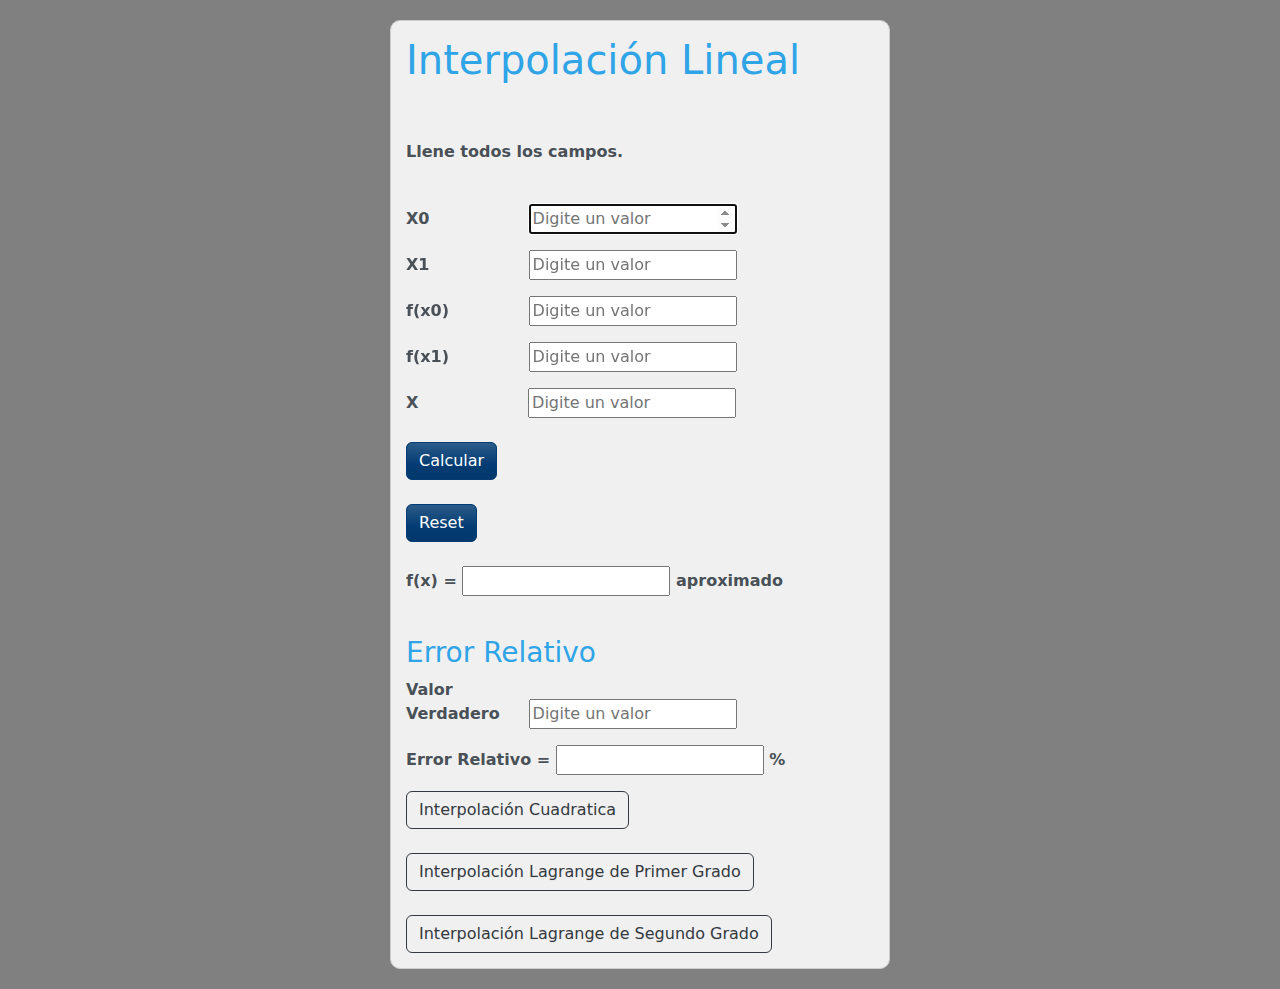
<file: index.html>
<!DOCTYPE html>
<html>
    <head>
        <link rel="stylesheet" href="bootstrap.min.css">
        <link href="style/style.css" rel="stylesheet" />
        

        <title>Métodos de Interpolación</title>
        <meta charset="utf-8">
        <script type="text/javascript" src="./main.js"></script>
    <!--Ande pues asi se pone un comentario ahi riky-->
        <!--Es para que se acomode en cualquier parte que lo abra-->
        <meta name="viewport" content="width=device-width">
    </head>
    <body>
        <div class="container">
            <!--Es para crear el fomrulario-->
            <form id="miFormulario" name="post">
            <!--h1 es para titulo y strong para negritas-->
            <h1>Interpolación Lineal<p></p></h1>
            <p>Llene todos los campos.</p>
            <p>
           
            <p>
            <label>X0</label>
            <input type="number" name="" id="valorx0" autofocus placeholder="Digite un valor"></p>
            <p>
            <label>X1</label>
            <input type="number" name="" id="valorx1" autofocus placeholder="Digite un valor"></p>
            <p>
            <label>f(x0)</label>
            <input type="number" name="" id="valorfx0" autofocus placeholder="Digite un valor"></p>
            <p>
            <label>f(x1)</label>
            <input type="number" name="" id="valorfx1" autofocus placeholder="Digite un valor"></p>
            <label>X</label>
            <!--Para agregar algo-->
            <input type="number" name="" id="valorx" autofocus placeholder="Digite un valor"></p>
            
            <button type="button" class="btn btn-info" onclick="lineal()">Calcular</button><p></p>
            <button onclick="limpiar();" class="btn btn-info">Reset</button><p></p>
            <p>f(x) = <input id="result" readonly> aproximado </p>
            <br>
            <br>
            <h3>Error Relativo</h3>
            <p>
              <label>Valor Verdadero</label>
              <input type="number" name="" id="valorVerdadero" autofocus placeholder="Digite un valor"></p>
            <p>Error Relativo = <input id="error" readonly> %</p>
            <br>
            
            <a href="interpolacionCuadratica2.html">
                <button type="button"  class="btn btn-outline-dark" class="botonCuadratica">Interpolación Cuadratica </button></a>
            <br>
            <br>
            <a href="interpolacionLagrangePrimer.html">
                <button type="button" class="btn btn-outline-dark" class="botonLagrange">Interpolación Lagrange de Primer Grado</button></a>
            <br>
            <br>
            <a href="interpolacionLagrangeSeg.html">
                <button type="button" class="btn btn-outline-dark" class="botonLagrangeSeg">Interpolación Lagrange de Segundo Grado</button></a>

                
            </form>
    </div>
    </body>
</html>
</file>
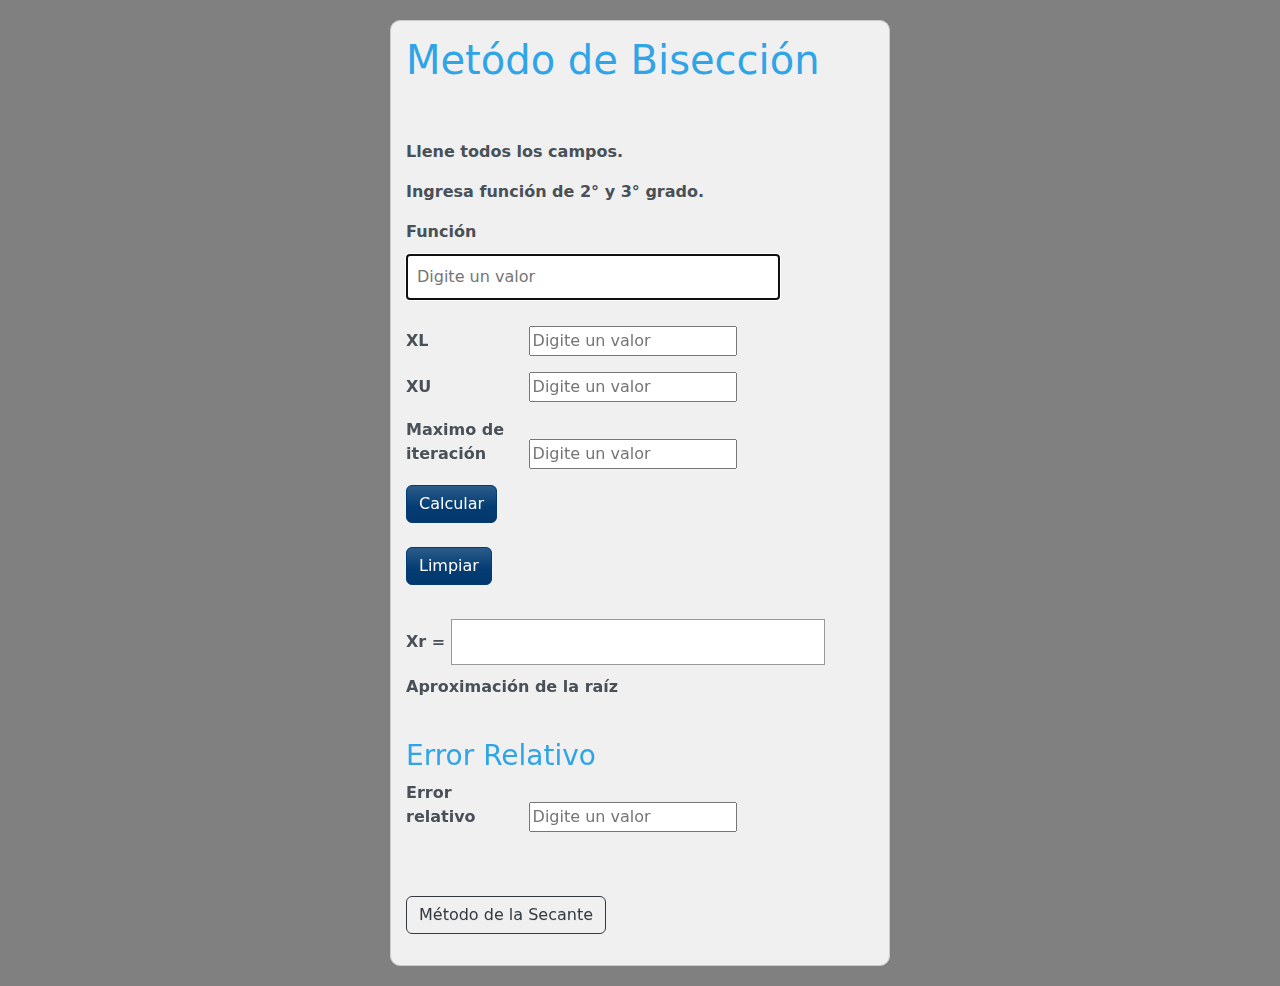
<file: index2.html>
<!DOCTYPE html>
<html>
    <head>
        <link rel="stylesheet" href="bootstrap.min.css">
        <link href="style/style.css" rel="stylesheet" />
        

        <title>Solución de ecuaciones no lineales</title>
        <meta charset="utf-8">
        <script type="text/javascript" src="./funciones2.js"></script>
    <!--Ande pues asi se pone un comentario ahi riky-->
        <!--Es para que se acomode en cualquier parte que lo abra-->
        <meta name="viewport" content="width=device-width">
    </head>
    <body>
        <div class="container">
            <!--Es para crear el fomrulario-->
            <form id="miFormulario"  name="post">
            <!--h1 es para titulo y strong para negritas-->
            <h1>Metódo de Bisección<p></p></h1>
            <p>Llene todos los campos.</p>
            <p>Ingresa función de 2° y 3° grado.</p>
            <p>
            <label>Función</label>
            <input type="text" name="" id="funcion" autofocus placeholder="Digite un valor"></p>
            <p>
            <label>XL</label>
            <input type="number" name="" id="x1" autofocus placeholder="Digite un valor"></p>
            <p>
            <label>XU</label>
            <input type="number" name="" id="xu" autofocus placeholder="Digite un valor"></p>
            <p>
           
            <label>Maximo de iteración</label>
           <input type="number" name="" id="MaxI" autofocus placeholder="Digite un valor"></p>

            
            <button type="button" class="btn btn-info" onclick="calcular()">Calcular</button><p></p>
            <button class="btn btn-info">Limpiar</button><p></p>
            <p>Xr = <input id="resultado" type="text" readonly> Aproximación de la raíz</p>
            <br>
            <br>
            <h3>Error Relativo</h3>
            <p>
            <label>Error relativo</label>
                <input type="" name="" id="Ea" autofocus placeholder="Digite un valor"></p>
                <p>
            <br>
            <br>
                    <a href="metodoSecante.html">
                        <button type="button"  class="btn btn-outline-dark" class="botonCuadratica">Método de la Secante </button></a>
                    <br>
            
            </form>
    </div>
    </body>
</html>
</file>
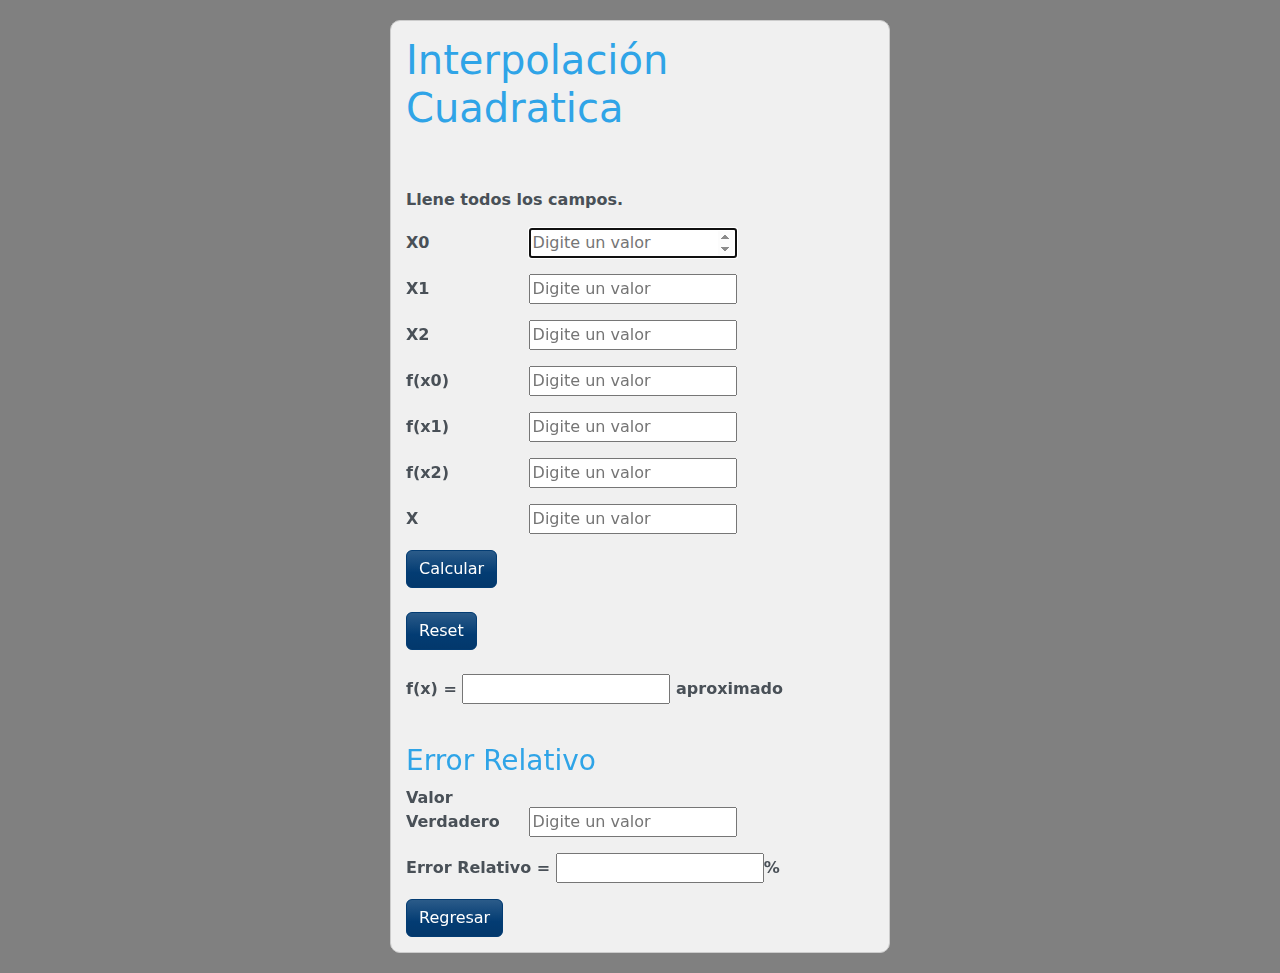
<file: interpolacionCuadratica2.html>
<!DOCTYPE html>
<html>
    <head>
        <link rel="stylesheet" href="bootstrap.min.css">
        <link href="style/style.css" rel="stylesheet" />
        

        <title>Métodos de Interpolación</title>
        <meta charset="utf-8">
        <script type="text/javascript" src="./main.js"></script>
    <!--Ande pues asi se pone un comentario ahi riky-->
        <!--Es para que se acomode en cualquier parte que lo abra-->
        <meta name="viewport" content="width=device-width">
    </head>
    <body>
        <div class="container">
            <!--Es para crear el fomrulario-->
            <form id="miFormulario" name="post">
            <!--h1 es para titulo y strong para negritas-->
            <h1>Interpolación Cuadratica<p></p></h1>
            <p>Llene todos los campos.</p>
              <p>
                <label>X0</label>
                <input type="number" name="" id="valorx0" autofocus placeholder="Digite un valor"></p>
              <p>
                <label>X1</label>
                <input type="number" name="" id="valorx1" autofocus placeholder="Digite un valor"></p>
              <p>
                <label>X2</label>
                <input type="number" name="" id="valorx2" autofocus placeholder="Digite un valor"></p>
              <p>
                <label>f(x0)</label>
                <input type="number" name="" id="valorfx0" autofocus placeholder="Digite un valor"></p>
              <p>
                <label>f(x1)</label>
                <input type="number" name="" id="valorfx1" autofocus placeholder="Digite un valor"></p>
              <p>
                <label>f(x2)</label>
                <input type="number" name="" id="valorfx2" autofocus placeholder="Digite un valor"></p>
                <p>
                  <label>X</label>
                  <!--Para agregar algo-->
                  <input type="number" name="" id="valorx" autofocus placeholder="Digite un valor"></p>
            
            <button type="button" class="btn btn-info" onclick="cuadratica()">Calcular</button><p></p>
            <button onclick="limpiar();" class="btn btn-info">Reset</button><p></p>
            <p>f(x) = <input id="resultado" readonly> aproximado </p>
            <br>
            <br>
            <h3>Error Relativo</h3>
            <p>
              <label>Valor Verdadero</label>
              <input type="number" name="" id="valorVerdadero" autofocus placeholder="Digite un valor"></p>
            <p>Error Relativo = <input id="error" readonly>%</p>
            <br>
            <a href="index.html" >
                <button type="button" class="btn btn-info" class="regresar">Regresar </button></a>   
            </form>
    </div>
    </body>
</html>
</file>
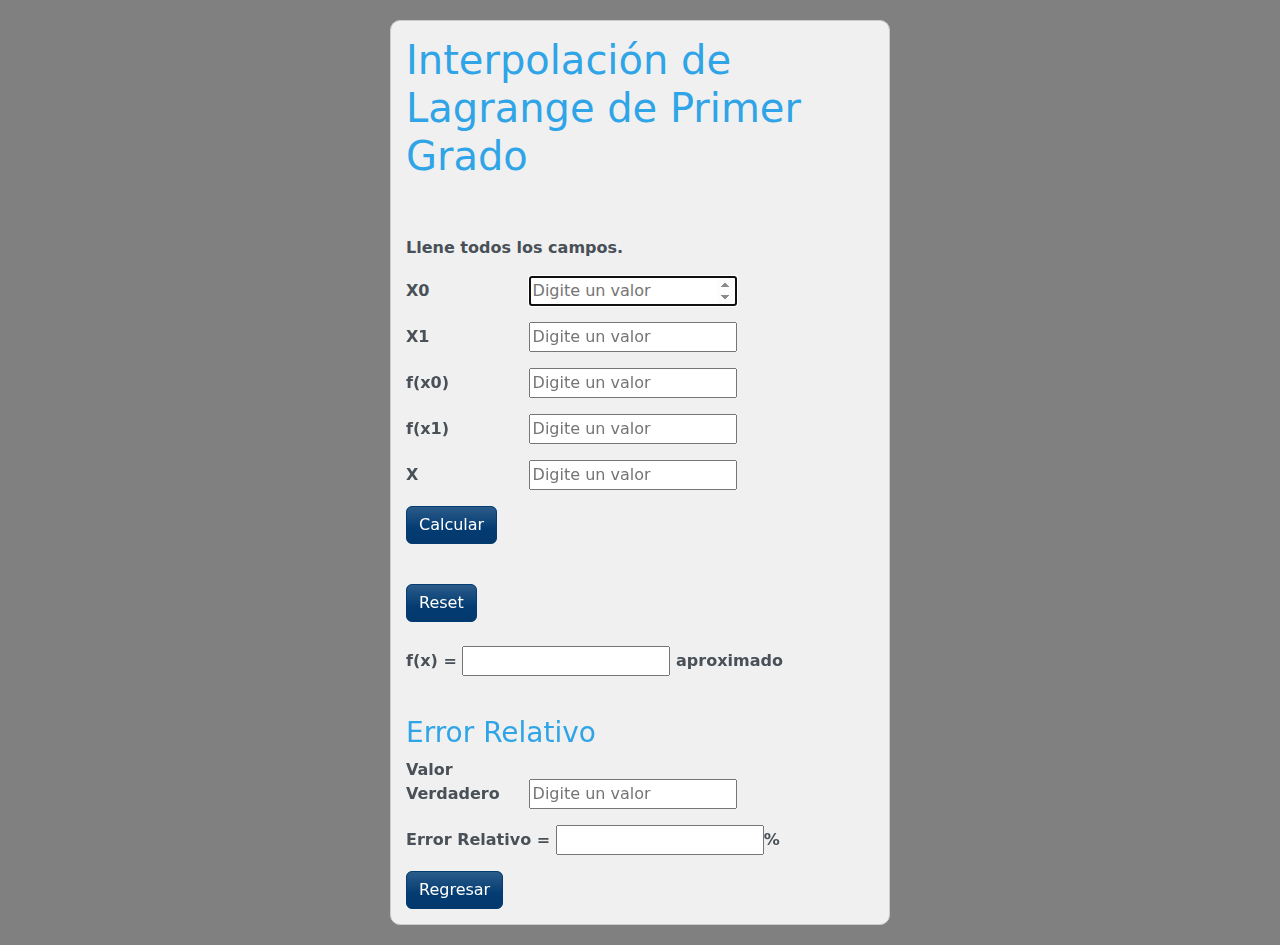
<file: interpolacionLagrangePrimer.html>
<!DOCTYPE html>
<html>
    <head>
        <link rel="stylesheet" href="bootstrap.min.css">
        <link href="style/style.css" rel="stylesheet" />
        

        <title>Métodos de Interpolación</title>
        <meta charset="utf-8">
        <script type="text/javascript" src="./main.js"></script>
    <!--Ande pues asi se pone un comentario ahi riky-->
        <!--Es para que se acomode en cualquier parte que lo abra-->
        <meta name="viewport" content="width=device-width">
    </head>
    <body>
        <div class="container">
            <!--Es para crear el fomrulario-->
            <form id="miFormulario" name="post">
            <!--h1 es para titulo y strong para negritas-->
            <h1>Interpolación de Lagrange de Primer Grado<p></p></h1>
            <p>Llene todos los campos.</p>
              <p>
                <label>X0</label>
                <input type="number" name="" id="valorx0" autofocus placeholder="Digite un valor"></p>
              <p>
                <label>X1</label>
                <input type="number" name="" id="valorx1" autofocus placeholder="Digite un valor"></p>
              <p>
                <label>f(x0)</label>
                <input type="number" name="" id="valorfx0" autofocus placeholder="Digite un valor"></p>
              <p>
                <label>f(x1)</label>
                <input type="number" name="" id="valorfx1" autofocus placeholder="Digite un valor"></p>
                <p>
                  <label>X</label>
                  <!--Para agregar algo-->
                  <input type="number" name="" id="valorx" autofocus placeholder="Digite un valor"></p>
              <p>
            <button type="button" class="btn btn-info" onclick="lagrange()">Calcular</button><p></p>
            <button onclick="limpiar();" class="btn btn-info">Reset</button><p></p>
            <p>f(x) = <input id="resultado" readonly> aproximado </p>
            <br>
            <br>
            <h3>Error Relativo</h3>
            <p>
              <label>Valor Verdadero</label>
              <input type="number" name="" id="valorVerdadero" autofocus placeholder="Digite un valor"></p>
            <p>Error Relativo = <input id="error" readonly>%</p>
            <br>
            <a href="index.html" >
                <button type="button" class="btn btn-info" class="regresar">Regresar </button></a>   
            </form>
    </div>
    </body>
</html>
</file>
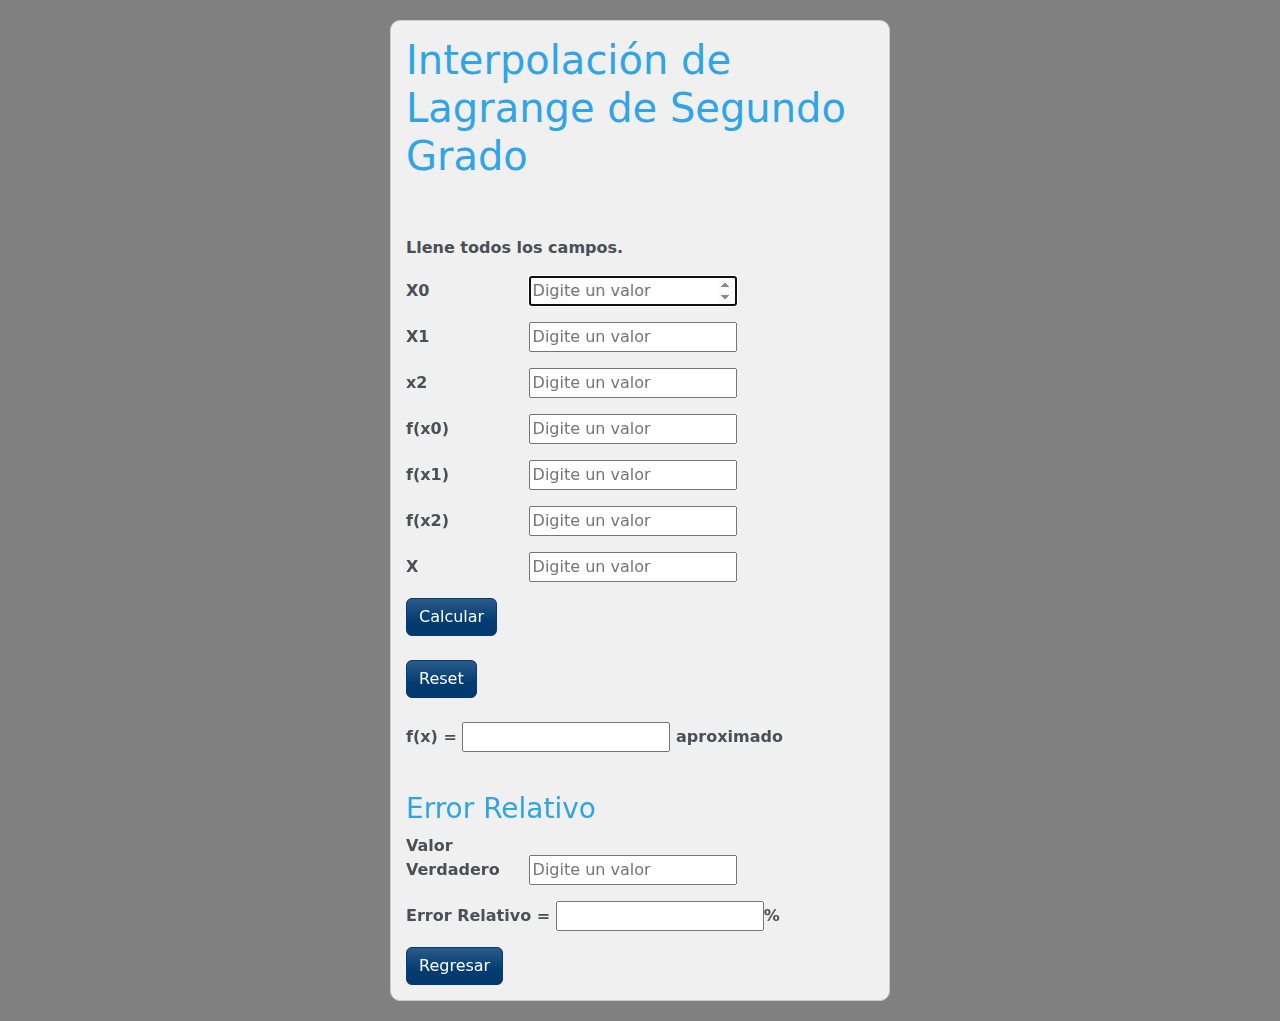
<file: interpolacionLagrangeSeg.html>
<!DOCTYPE html>
<html>
    <head>
        <link rel="stylesheet" href="bootstrap.min.css">
        <link href="style/style.css" rel="stylesheet" />
        

        <title>Métodos de Interpolación</title>
        <meta charset="utf-8">
        <script type="text/javascript" src="./main.js"></script>
    <!--Ande pues asi se pone un comentario ahi riky-->
        <!--Es para que se acomode en cualquier parte que lo abra-->
        <meta name="viewport" content="width=device-width">
    </head>
    <body>
        <div class="container">
            <!--Es para crear el fomrulario-->
            <form id="miFormulario" name="post">
            <!--h1 es para titulo y strong para negritas-->
            <h1>Interpolación de Lagrange de Segundo Grado<p></p></h1>
            <p>Llene todos los campos.</p>
                  <p>
                    <label>X0</label>
                    <input type="number" name="" id="valorx0" autofocus placeholder="Digite un valor"></p>
                  <p>
                    <label>X1</label>
                    <input type="number" name="" id="valorx1" autofocus placeholder="Digite un valor"></p>
                    <p>
                      <label>x2</label>
                      <input type="number" name="" id="valorx2" autofocus placeholder="Digite un valor"></p>
                  <p>
                    <label>f(x0)</label>
                    <input type="number" name="" id="valorfx0" autofocus placeholder="Digite un valor"></p>
                  <p>
                    <label>f(x1)</label>
                    <input type="number" name="" id="valorfx1" autofocus placeholder="Digite un valor"></p>
                  <p>
                      <label>f(x2)</label>
                      <input type="number" name="" id="valorfx2" autofocus placeholder="Digite un valor"></p>
                      <p>
                        <label>X</label>
                        <!--Para agregar algo-->
                        <input type="number" name="" id="valorx" autofocus placeholder="Digite un valor"></p>

                      
            
            <button type="button" class="btn btn-info" onclick="lagrangeSeg()">Calcular</button><p></p>
            <button onclick="limpiar();" class="btn btn-info">Reset</button><p></p>
            <p>f(x) = <input id="resultado" readonly> aproximado </p>
            <br>
            <br>
            <h3>Error Relativo</h3>
            <p>
              <label>Valor Verdadero</label>
              <input type="number" name="" id="valorVerdadero" autofocus placeholder="Digite un valor"></p>
            <p>Error Relativo = <input id="error" readonly>%</p>
            <br>
            <a href="index.html" >
                <button type="button" class="btn btn-info" class="regresar">Regresar </button></a>   
    
            </form>
    </div>
    </body>
</html>
</file>
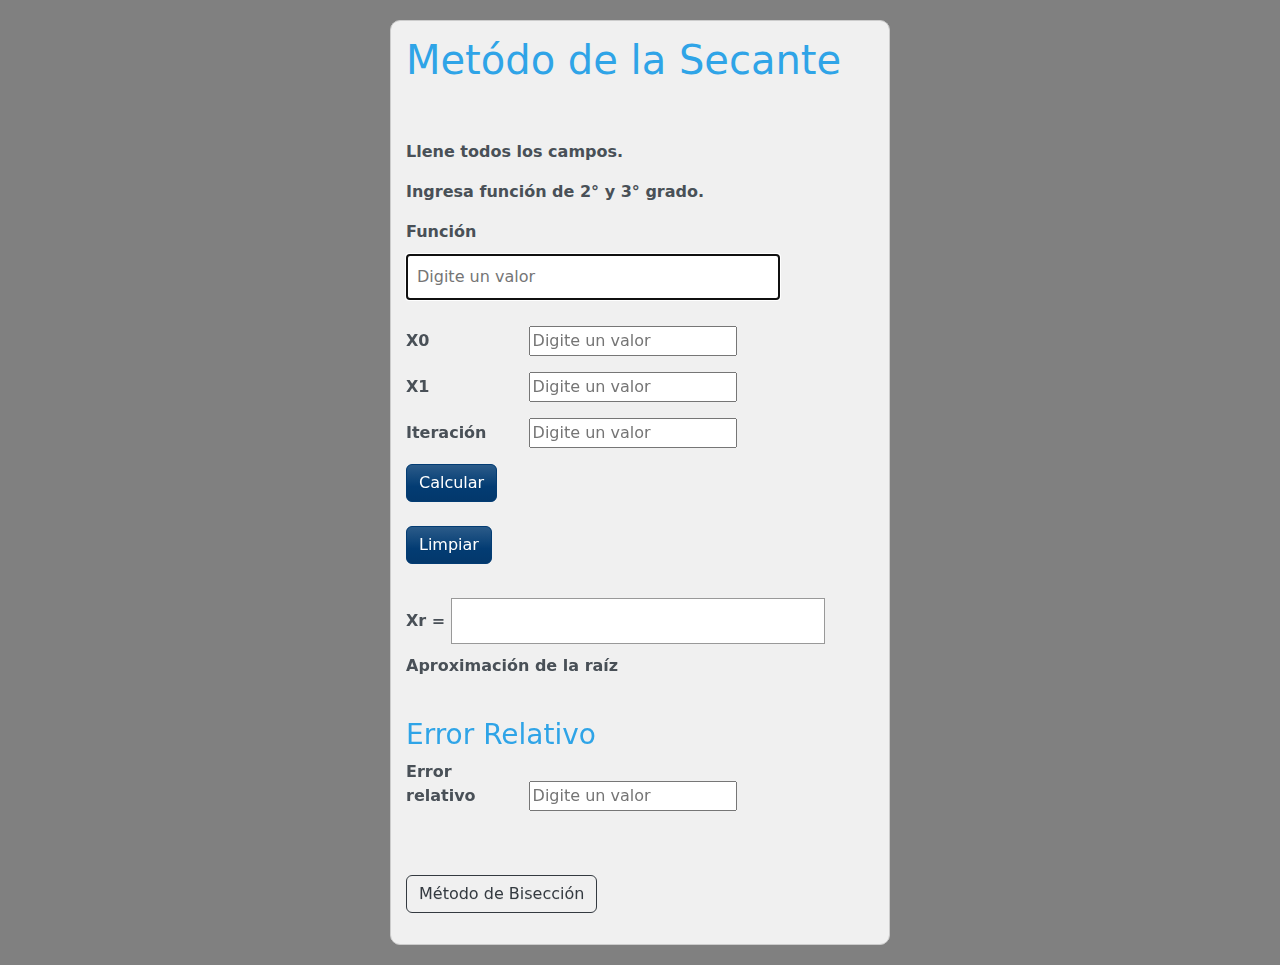
<file: metodoSecante.html>
<!DOCTYPE html>
<html>
    <head>
        <link rel="stylesheet" href="bootstrap.min.css">
        <link href="style/style.css" rel="stylesheet" />
    

        <title>Solución de ecuaciones no lineales</title>
        <meta charset="utf-8">
        <script type="text/javascript" src="./funcionesSecante.js"></script>
    <!--Ande pues asi se pone un comentario ahi riky-->
        <!--Es para que se acomode en cualquier parte que lo abra-->
        <meta name="viewport" content="width=device-width">
    </head>
    <body>
        <div class="container">
            <!--Es para crear el fomrulario-->
            <form id="miFormulario" name="post">
            <!--h1 es para titulo y strong para negritas-->
            <h1>Metódo de la Secante<p></p></h1>
            <p>Llene todos los campos.</p>
            <p>Ingresa función de 2° y 3° grado.</p>
            <p>
            <label>Función</label>
            <input type="text" name="" id="funcion" autofocus placeholder="Digite un valor"></p>
            <p>
            <label>X0</label>
            <input type="number" name="" id="x0" autofocus placeholder="Digite un valor"></p>
            <p>
            <label>X1</label>
            <input type="number" name="" id="x1" autofocus placeholder="Digite un valor"></p>
            <p>
           
            <label>Iteración</label>
           <input type="number" name="" id="iteracion" autofocus placeholder="Digite un valor"></p>

            
            <button type="button" class="btn btn-info" onclick="calcular()">Calcular</button><p></p>
            <button class="btn btn-info">Limpiar</button><p></p>
            <p>Xr = <input id="resultado" type="text" readonly> Aproximación de la raíz</p>
            <br>
            <br>
            <h3>Error Relativo</h3>
            <p>
            <label>Error relativo</label>
                <input type="" name="" id="errorAbsoluto" autofocus placeholder="Digite un valor"></p>
                <p>
                    <br>
                    <br>
                            <a href="index2.html">
                                <button type="button"  class="btn btn-outline-dark" class="botonCuadratica">Método de Bisección </button></a>
                            <br>
            
            </form>
    </div>
    </body>
</html>
</file>
<file: style/style.css>
/* Estilo general del formulario */
form {
  width: 500px;
  margin: 20px auto;
  border: 1px solid #ccc;
  padding: 15px;
  background-color: #f0f0f0;
  border: 1px solid #ccc;
  border-radius: 10px;
}

/* Estilo de los campos de texto */
input[type=text], input[type=email], input[type=password] {
  width: 80%;
  margin: 10px 0;
  padding: 10px;
  border: 1px solid #999;
}

/* Estilo de las etiquetas */
label {
  display: inline-block;
  width: 25%;
  font-weight: bold;
}
body {
    background-color: gray;
  }
p {
    display: inline-block;
    width: 100%;
    font-weight: bold;
}
</file>
